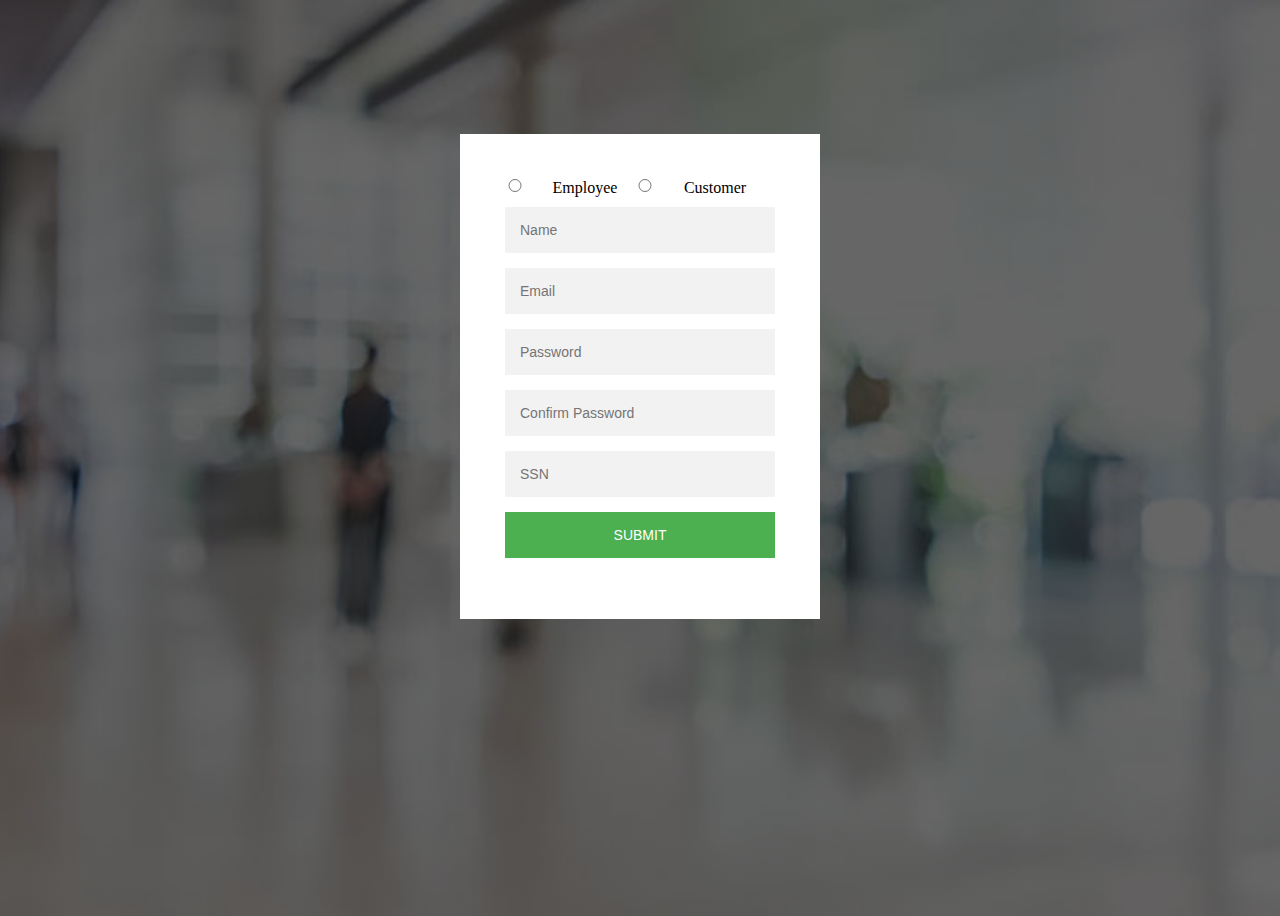
<file: src/main/resources/static/Signup.html>
<Html>
	<head>
		<meta charset="UTF-8">
	<title> Secure Banking System Register</title>
		<link rel="stylesheet" href="signup_style.css">
	</head>
	<body>
		<div class="Signup-page">
			<div class="form">
				<form method="post" class="Signup" action="login.html">
					<input type="radio" id="Employee" name="selectOption" value="Employee">
					<label for="Employee">Employee</label>
					<input type="radio" id="Customer" name="selectOption" value="Customer">
					<label for="Customer">Customer</label>
					<input id="email" name="email" type="text" placeholder="Name" required/>
					<input type="text" placeholder="Email" pattern="\b[a-zA-Z0-9._%+-]+@[a-zA-Z0-9.-]+\.[a-zA-Z]{2,}\b" required/>
					<input type="password" id="password" name="password" pattern="^(?=.*[a-z])(?=.*[A-Z])(?=.*\d)(?=.*[@$!%*?&])[A-Za-z\d@$!%*?&]{8,}$" placeholder="Password" required/>
					<input type="password" id="confirmPassword" name="confirmPassword" pattern="^(?=.*[a-z])(?=.*[A-Z])(?=.*\d)(?=.*[@$!%*?&])[A-Za-z\d@$!%*?&]{8,}$" placeholder="Confirm Password" required/>
					<input type="text" id="SSN" name="SSN" maxlength="9" placeholder="SSN" required/>
					<button> Submit<butoon>
				</form>
			</div>
		</div>
		<div id="message">
			<p id="len" class="invalid">
				<ul>
					<li>Minimum eight characters</li>
					<li>At least one uppercase letter</li>
					<li>At least one lowercase letter</li>
					<li>At least one number</li>
					<li>At least one special character</li>
				</ul>
			</p>
		</div>

		<script src="signup.js"></script>

	</body>
</Html>
</file>
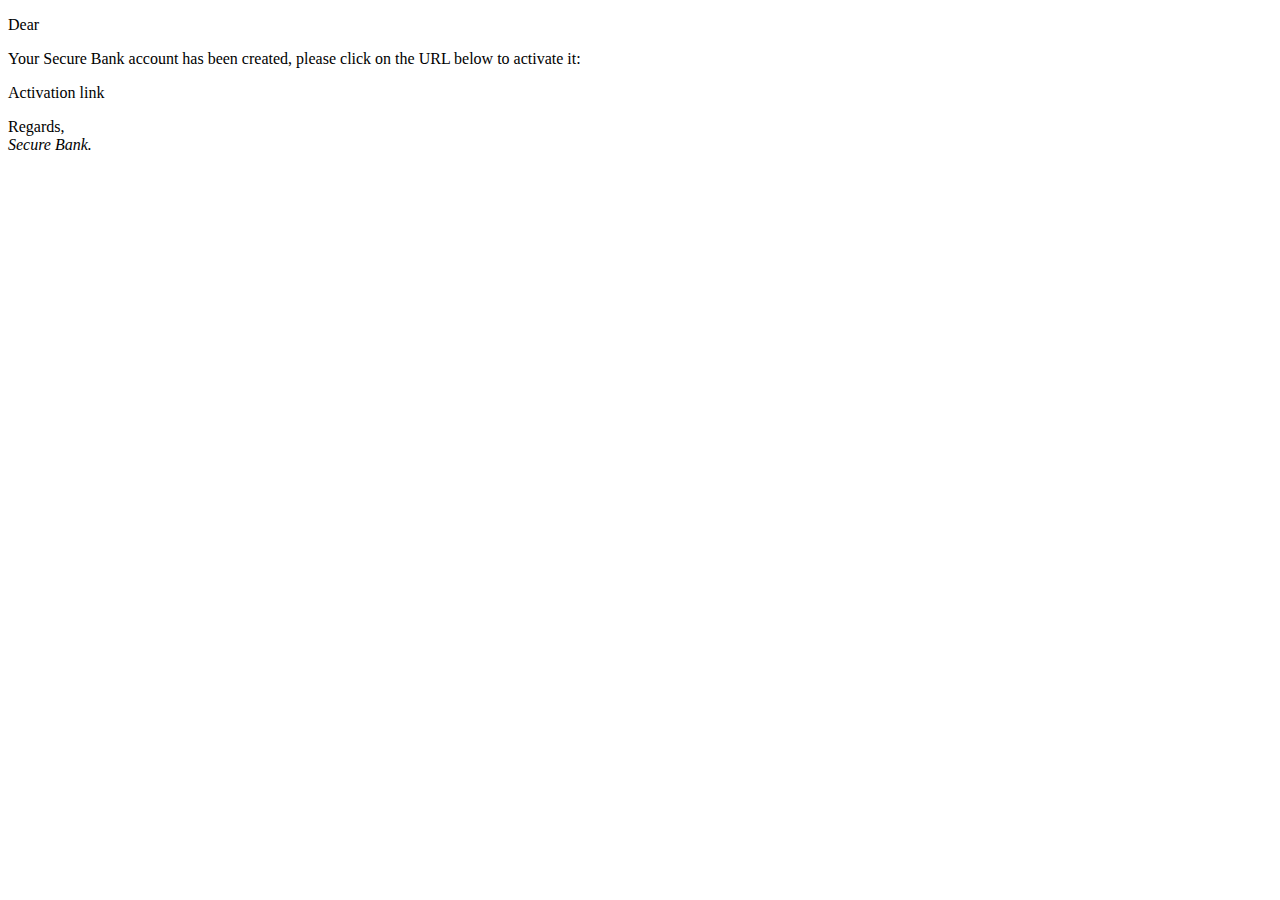
<file: src/main/resources/templates/mail/activationEmail.html>
<!DOCTYPE html>
<html xmlns:th="http://www.thymeleaf.org" th:lang="${#locale.language}" lang="en">
<head>
    <title th:text="#{email.activation.title}">Bank account activation</title>
    <meta http-equiv="Content-Type" content="text/html; charset=UTF-8"/>
    <link rel="shortcut icon" th:href="@{|${baseUrl}/favicon.ico|}"/>
</head>
<body>
<p th:text="#{email.activation.greeting(${user.getEmail()})}">
    Dear
</p>
<p th:text="#{email.activation.text1}">
    Your Secure Bank account has been created, please click on the URL below to activate it:
</p>
<p>
    <a th:with="url=(@{|${baseUrl}/api/v1/user/activate?key=${user.activationKey}|})" th:href="${url}"
       th:text="${url}">Activation link</a>
</p>
<p>
    <span th:text="#{email.activation.text2}">Regards, </span>
    <br/>
    <em th:text="#{email.signature}">Secure Bank.</em>
</p>
</body>
</html>
</file>
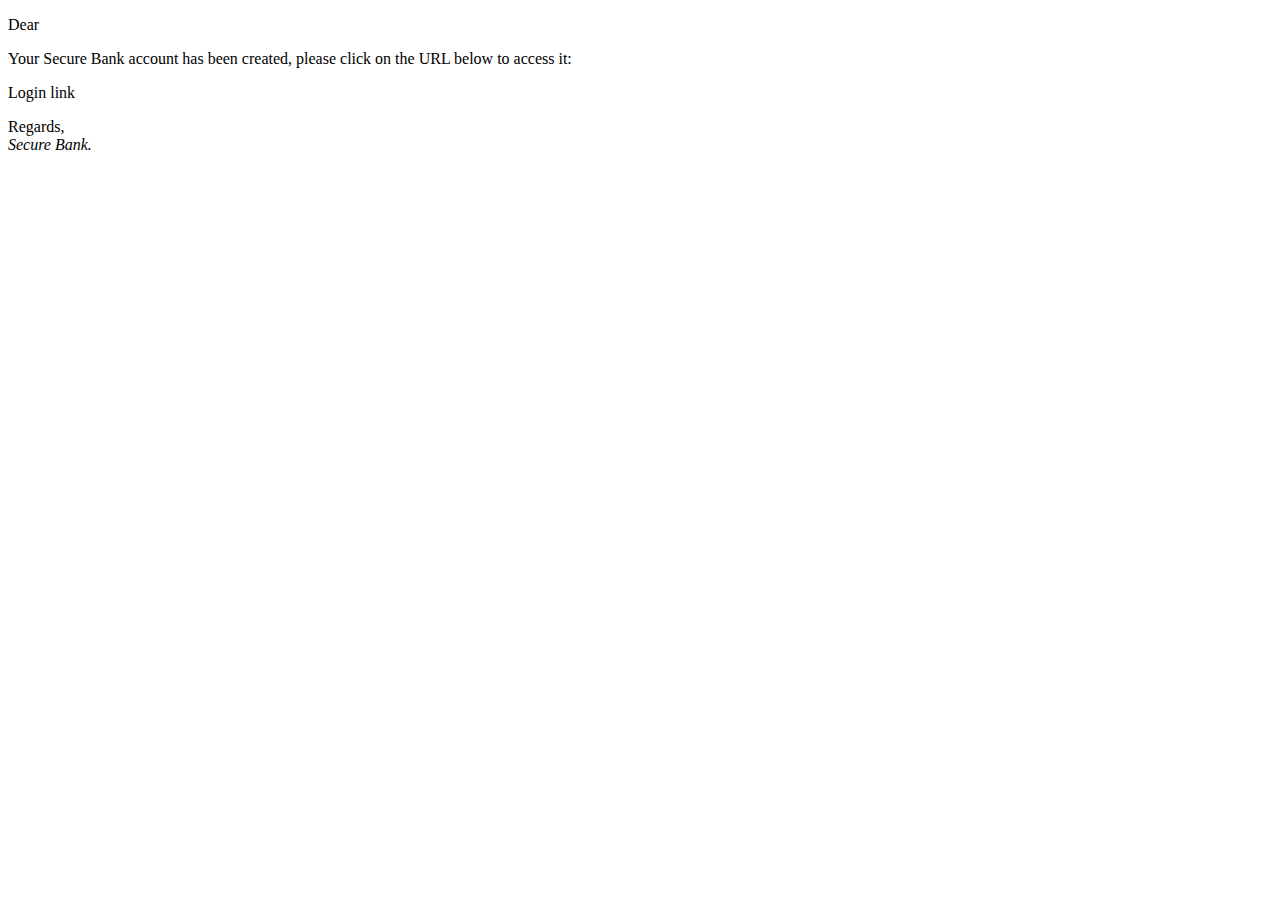
<file: src/main/resources/templates/mail/creationEmail.html>
<!DOCTYPE html>
<html xmlns:th="http://www.thymeleaf.org" th:lang="${#locale.language}" lang="en">
<head>
    <title th:text="#{email.activation.title}">Secure Bank Account creation</title>
    <meta http-equiv="Content-Type" content="text/html; charset=UTF-8"/>
    <link rel="shortcut icon" th:href="@{|${baseUrl}/favicon.ico|}"/>
</head>
<body>
<p th:text="#{email.activation.greeting(${user.getEmail()})}">
    Dear
</p>
<p th:text="#{email.creation.text1}">
    Your Secure Bank account has been created, please click on the URL below to access it:
</p>
<p>
    <a th:with="url=(@{|${baseUrl}/account/reset/finish?key=${user.resetKey}|})" th:href="${url}"
       th:text="${url}">Login link</a>
</p>
<p>
    <span th:text="#{email.activation.text2}">Regards, </span>
    <br/>
    <em th:text="#{email.signature}">Secure Bank.</em>
</p>
</body>
</html>
</file>
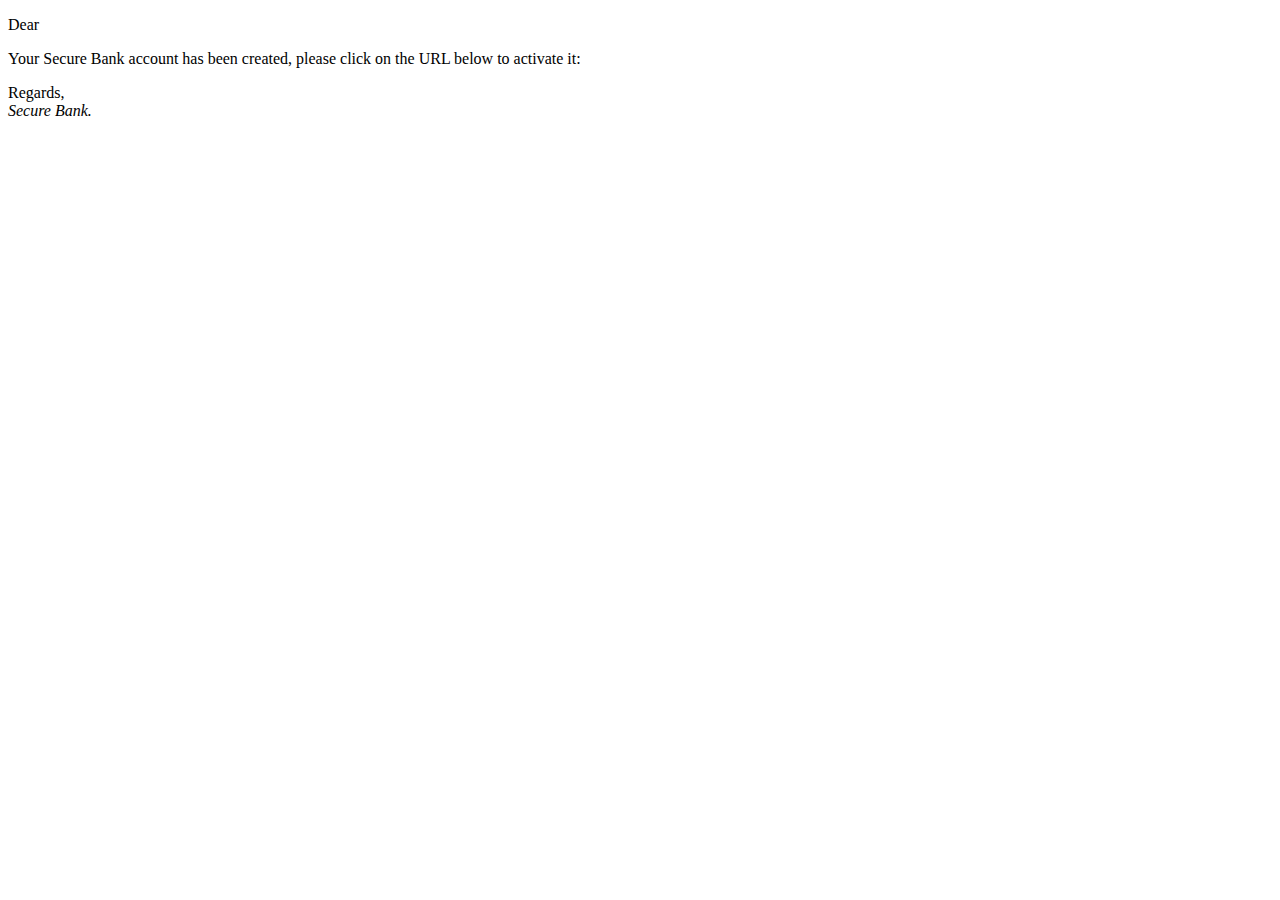
<file: src/main/resources/templates/mail/otpEmail.html>
<!DOCTYPE html>
<html lang="en" th:lang="${#locale.language}" xmlns:th="http://www.thymeleaf.org">
<head>
    <title th:text="#{email.otp.title}">OTP for Transaction</title>
    <meta content="text/html; charset=UTF-8" http-equiv="Content-Type"/>
    <link rel="shortcut icon" th:href="@{|${baseUrl}/favicon.ico|}"/>
</head>
<body>
<p th:text="#{email.activation.greeting(${user.getEmail()})}">
    Dear
</p>
<p th:text="#{email.activation.text1}">
    Your Secure Bank account has been created, please click on the URL below to activate it:
</p>
<p th:text="#{email.otp.body(${user.getOtp()})}">

</p>
<p>
    <span th:text="#{email.activation.text2}">Regards, </span>
    <br/>
    <em th:text="#{email.signature}">Secure Bank.</em>
</p>
</body>
</html>
</file>
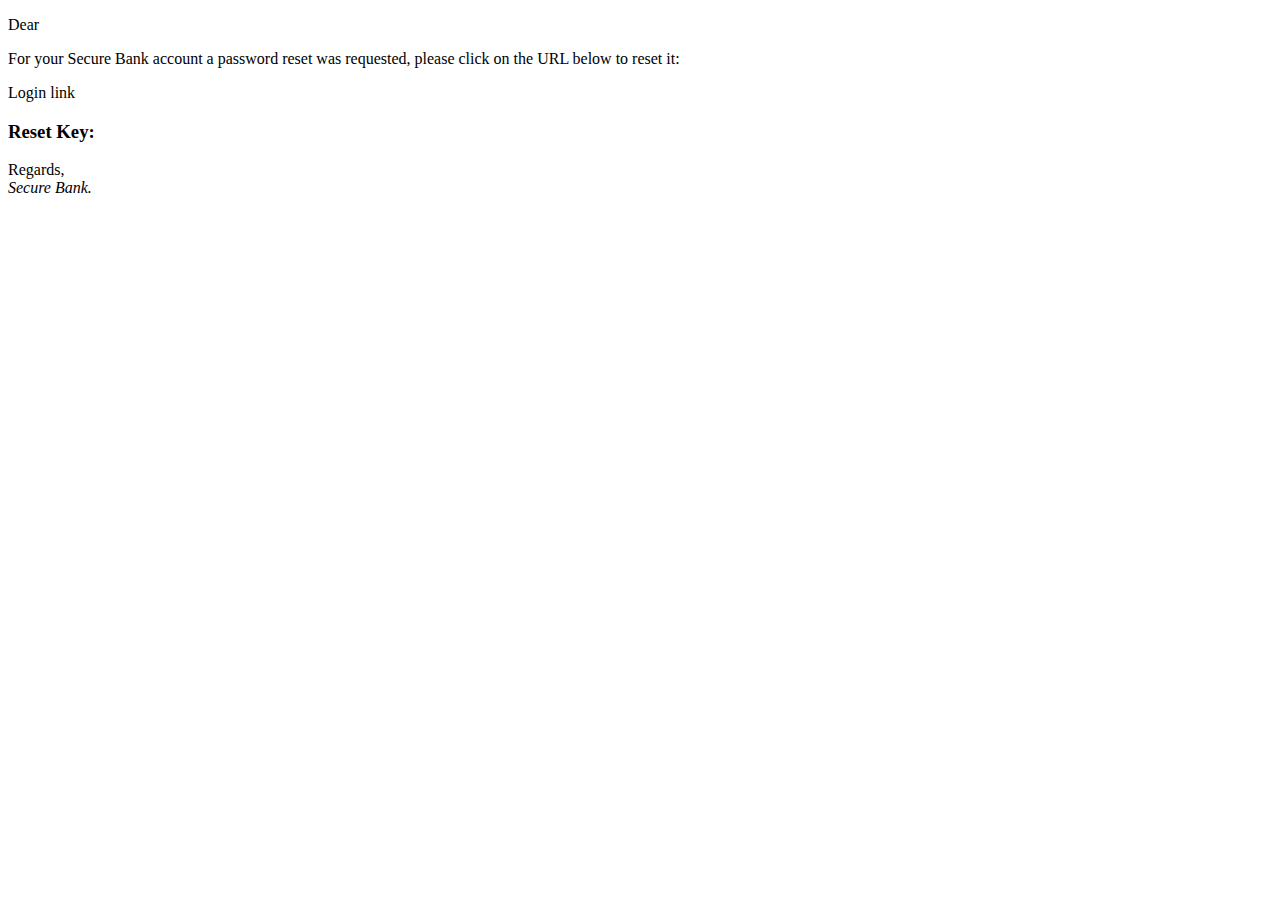
<file: src/main/resources/templates/mail/passwordResetEmail.html>
<!DOCTYPE html>
<html xmlns:th="http://www.thymeleaf.org" th:lang="${#locale.language}" lang="en">
<head>
    <title th:text="#{email.reset.title}">Secure Bank password reset</title>
    <meta http-equiv="Content-Type" content="text/html; charset=UTF-8"/>
    <link rel="shortcut icon" th:href="@{|${baseUrl}/favicon.ico|}"/>
</head>
<body>
<p th:text="#{email.reset.greeting(${user.getEmail()})}">
    Dear
</p>
<p th:text="#{email.reset.text1}">
    For your Secure Bank account a password reset was requested, please click on the URL below to reset it:
</p>
<p>
    <a th:with="url=(@{|${baseUrl}/api/v1/user/reset-password/finish|})" th:href="${url}"
       th:text="${url}">Login link</a>
</p>
<p>
    <h3>Reset Key: <span th:text="${user.resetKey}"></span></h3>
</p>
<p>
    <span th:text="#{email.reset.text2}">Regards, </span>
    <br/>
    <em th:text="#{email.signature}">Secure Bank.</em>
</p>
</body>
</html>
</file>
<file: src/main/resources/static/signup_style.css>
body{
	background-image: linear-gradient(rgba(0,0,0,0.6),rgba(0,0,0,0.6)),url(bg1.jpg);
	height: 100vh;
	background-size: cover;
	background-position: center;
}
.Signup-page{
	width: 360px;
	padding: 10% 0 0;
	margin: auto;
}
.form{
	position: relative;
	z-index: 1;
	background: #ffffff;
	max-width: 360px;
	margin: 0 auto 100px;
	padding: 45px;
	text-align: center;
}
.form input{
	font-family:"Roboto",sans-serif;
	background: #f2f2f2;
	width: 100%;
	border: 0;
	margin: 0 0 15px;
	padding: 15px;
	box-sizing: border-box;
	font-size: 14px;
}
.form input[type="radio"] {float: left; width: 20px; margin-right: 10px;}
.form label               {float: left; width: 100px;}
.form button {
	font-family: "Roboto", sans-serif;
	text-transform: uppercase;
	outline: 0;
	background: #4CAF50;
	width: 100%;
	border: 0;
	padding: 15px;
	color:#FFFFFF;
	font-size: 14px;
	cursor: pointer;
}
.form button:hover,.form button:active{
	background: #228B22;
}
#message {
	display:none;
	background: #f1f1f1;
	color: #000;
	position: relative;
	padding: 20px;
	margin-top: 10px;
}

#message p {
	padding: 10px 35px;
	font-size: 18px;
}

/* Add a green text color and a checkmark when the requirements are right */
.valid {
	color: green;
}

/* Add a red text color and an "x" when the requirements are wrong */
.invalid {
	color: red;
}
</file>
